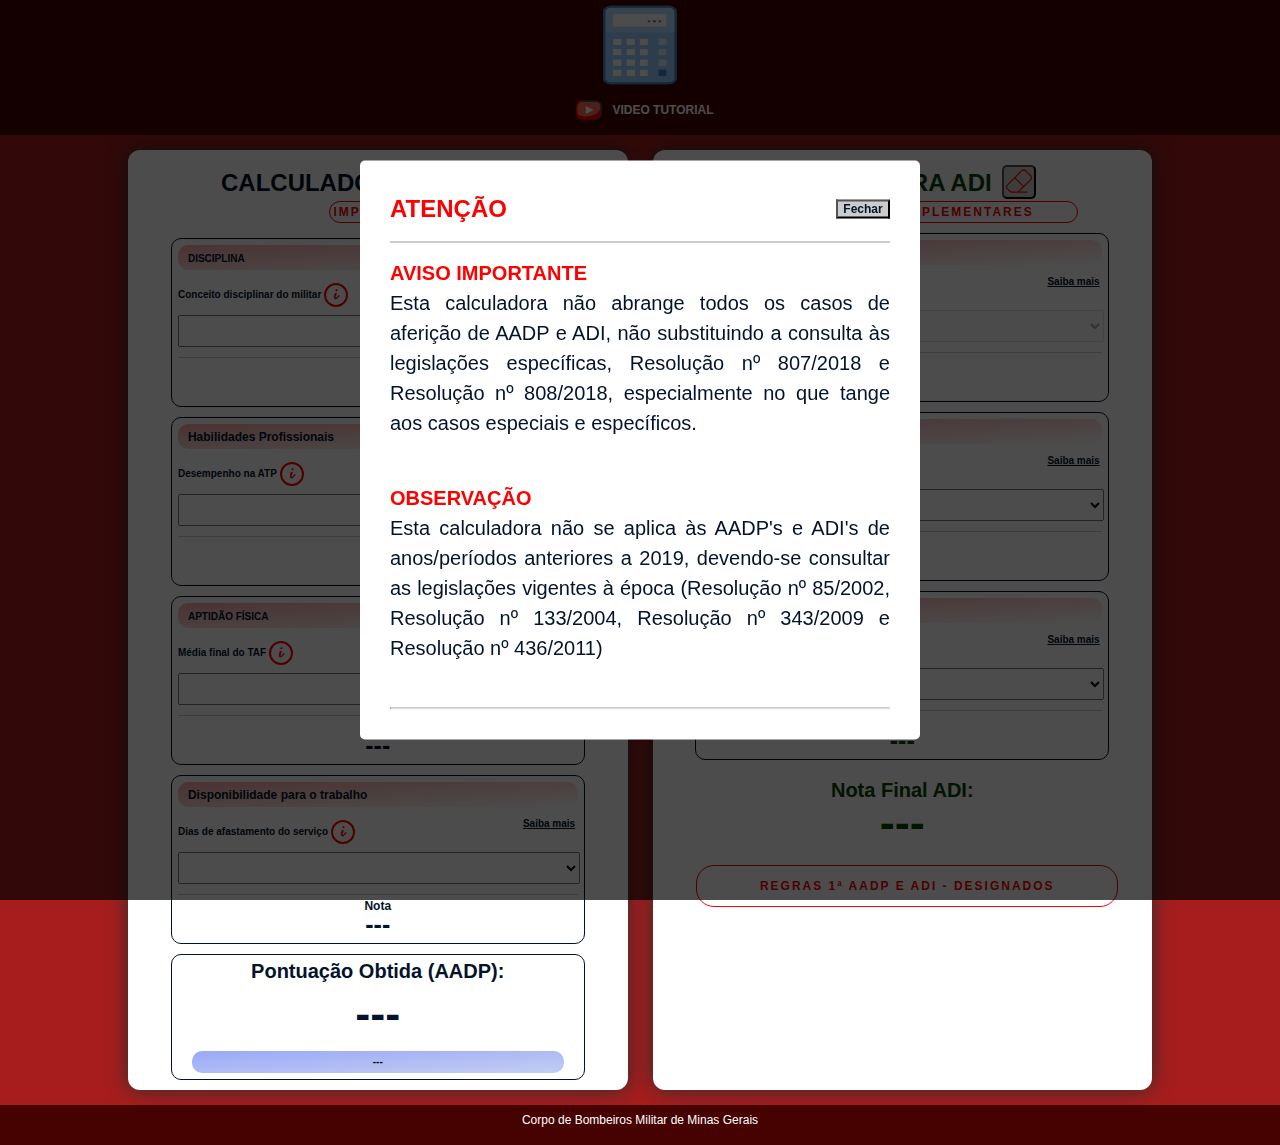
<file: index.html>
<!DOCTYPE html>
<html lang="pt-br">

<head>
    <meta charset="UTF-8">
    <meta http-equiv="X-UA-Compatible" content="IE=edge">
    <meta name="viewport" content="width=device-width, initial-scale=1.0">
    <title>Calculadora AADP ADI</title>
    <!-- CONFIG DE FAVICON -->
    <link rel="apple-touch-icon" sizes="180x180" href="assets/favicon/apple-touch-icon.png">
    <link rel="icon" type="image/png" sizes="32x32" href="assets/favicon/favicon-32x32.png">
    <link rel="icon" type="image/png" sizes="16x16" href="assets/favicon/favicon-16x16.png">
    <link rel="manifest" href="assets/favicon/site.webmanifest">
    <link rel="mask-icon" href="assets/favicon/safari-pinned-tab.svg" color="#5bbad5">
    <meta name="msapplication-TileColor" content="#da532c">
    <meta name="theme-color" content="#ffffff">
    <!-- ESTILOS PERSONALIZADOS-->
    <link rel="preconnect" href="https://fonts.googleapis.com">
    <link rel="preconnect" href="https://fonts.gstatic.com" crossorigin>
    <link href="https://fonts.googleapis.com/css2?family=Satisfy&display=swap" rel="stylesheet">
    <!-- MEUS LINKS -->
    <link rel="stylesheet" href="assets/css/style.css">
    <script type="text/javascript" src="assets/js/script.js" defer></script>
</head>

<body>
    <!-- INICIO DO MODAL -->
    <div id="fade" class="hide"></div>
    <div id="modal" class="hide">
        <div class="modal-header">
            <h2 id="modal-title">Este é o Teste</h2>
            <button id="close-modal">Fechar</button>
        </div>
        <div class="modal-body">
            <h3 id="modal-legis">Legis</h3>
            <div class="modal-content">
                <p style="text-align: justify;">Lorem ipsum dolor sit amet consectetur adipisicing elit. Repellendus,
                    ipsa iusto
                    eveniet veniam eos id magni neque dolor ea optio enim debitis culpa distinctio
                    perferendis quis pariatur error dolorem. Cum.</p>
                <p>Lorem ipsum dolor, sit amet consectetur adipisicing elit. Tempore eum hic obcaecati
                    excepturi veniam culpa commodi maiores exercitationem, blanditiis labore at nam
                    assumenda vitae optio repellendus aperiam illum doloremque architecto?</p>
            </div>
            <br>
            <hr>
            <div id="calContent" class="calc-content hidden-content">
                <div class="linha-sub-calc">
                    <div class="entrada">
                        <div class="title-cas-calc">
                            <label for="disciplina" style="text-align:center;">Veja na Prática <svg
                                    xmlns="http://www.w3.org/2000/svg" height="1em"
                                    viewBox="0 0 384 512"><!--! Font Awesome Free 6.4.0 by @fontawesome - https://fontawesome.com License - https://fontawesome.com/license (Commercial License) Copyright 2023 Fonticons, Inc. -->
                                    <path
                                        d="M64 0C28.7 0 0 28.7 0 64V448c0 35.3 28.7 64 64 64H320c35.3 0 64-28.7 64-64V64c0-35.3-28.7-64-64-64H64zM96 64H288c17.7 0 32 14.3 32 32v32c0 17.7-14.3 32-32 32H96c-17.7 0-32-14.3-32-32V96c0-17.7 14.3-32 32-32zm32 160a32 32 0 1 1 -64 0 32 32 0 1 1 64 0zM96 352a32 32 0 1 1 0-64 32 32 0 1 1 0 64zM64 416c0-17.7 14.3-32 32-32h96c17.7 0 32 14.3 32 32s-14.3 32-32 32H96c-17.7 0-32-14.3-32-32zM192 256a32 32 0 1 1 0-64 32 32 0 1 1 0 64zm32 64a32 32 0 1 1 -64 0 32 32 0 1 1 64 0zm64-64a32 32 0 1 1 0-64 32 32 0 1 1 0 64zm32 64a32 32 0 1 1 -64 0 32 32 0 1 1 64 0zM288 448a32 32 0 1 1 0-64 32 32 0 1 1 0 64z" />
                                </svg></label>
                        </div>

                        <!-- INICIO DO GRID -->
                        <div class="dual-box" onChange="labelAdiDate()">
                            <div class="col">
                                <label for="inclusao-data">Data de Inclusão</label>
                                <div class="title-ajust">
                                    <input type="radio" id="1data" name="data" value="1mt">
                                    <label for="1data" class="minus">1º de janeiro a 30 de junho</label>
                                </div>
                                <div>
                                    <input type="radio" id="2data" name="data" value="2mt">
                                    <label for="2data" class="minus">1º de julho a 31 de dezembro</label>
                                </div>
                                <div id="div-nenhum">
                                    <input type="radio" id="nenhum" name="data" value="huey" checked>
                                    <label for="nenhum" class="minus">Nenhuma opção</label>
                                </div>
                            </div>

                            <div class="col">
                                <label for="ano-adi" style="margin-bottom: .8rem;">Ano da ADI</label>
                                <select name="ano-adi" id="ano-adi" class="title-ajust">
                                    <option value="2019">2019</option>
                                    <option value="2020">2020</option>
                                    <option value="2021">2021</option>
                                    <option value="2022">2022</option>
                                    <option value="2023" selected>2023</option>
                                    <option value="2024">2024</option>
                                    <option value="2025">2025</option>
                                    <option value="2026">2026</option>
                                    <option value="2027">2027</option>
                                    <option value="2028">2028</option>
                                    <option value="2029">2029</option>
                                </select>
                            </div>
                        </div>
                        <!--FIM DO GRID-->

                    </div>
                    <div class="saida" style="text-align:center;">
                        <label class="lg-label" for="nota">---</label>
                    </div>
                </div>
            </div>
        </div>

    </div>

    <!-- FIM DO MODAL -->
    <div id="wrapper">
        <div class="over-menu">
            <div class="menu org-menu">
                <div class="logo">
                    <img src="assets/img/fundo_teste1.png" alt="" width="80rem" height="80rem"></span>
                </div>
                <div class="button-menu">
                    <button type="button" id="modal-tutorial" class="button-saiba flex-content">
                        <?xml version="1.0" ?><svg id="Layer_1" style="enable-background:new 0 0 64 64;" height="26px"
                            width="26px" version="1.1" viewBox="0 0 64 64" xml:space="preserve"
                            xmlns="http://www.w3.org/2000/svg" xmlns:xlink="http://www.w3.org/1999/xlink">
                            <style type="text/css">
                                .st0 {
                                    fill: #FF6C58;
                                }

                                .st1 {
                                    fill: #FFFFFF;
                                }

                                .st2 {
                                    fill: #FF0000;
                                }

                                .st3 {
                                    fill-rule: evenodd;
                                    clip-rule: evenodd;
                                    fill: #314A52;
                                }
                            </style>
                            <g id="Youtube">
                                <path class="st0"
                                    d="M2,32c0-9.3,0-13.9,2.8-17.2c0.4-0.4,0.8-0.9,1.3-1.3c3.2-2.9,7.6-3,16.4-3.3c3-0.1,6.2-0.2,9.6-0.2   s6.5,0.1,9.6,0.2c8.8,0.3,13.2,0.4,16.4,3.3c0.4,0.4,0.9,0.9,1.3,1.3C62,18.1,62,22.8,62,32c0,9.3,0,13.9-2.8,17.2   c-0.4,0.4-0.8,0.9-1.3,1.3c-3.2,2.9-7.6,3-16.4,3.3c-3,0.1-6.2,0.2-9.6,0.2s-6.5-0.1-9.6-0.2C13.7,53.5,9.3,53.4,6,50.5   c-0.4-0.4-0.9-0.9-1.3-1.3C2,45.9,2,41.3,2,32z" />
                                <polygon class="st1" points="24,42 24,22 43,32  " />
                                <path class="st2"
                                    d="M17.9,8.3C12,8.6,7.9,9.1,4.7,12c-0.5,0.5-1,1-1.5,1.5c-1.7,2.1-2.5,4.5-2.9,7.4C0,23.8,0,27.4,0,31.9v0.3   c0,4.5,0,8.1,0.4,10.9c0.4,2.9,1.2,5.3,2.9,7.4c0.4,0.5,1,1.1,1.5,1.5c2,1.8,4.3,2.6,7.1,3.1c2.7,0.5,6.1,0.6,10.4,0.7l0.1,0   c3,0.1,6.3,0.2,9.6,0.2s6.6-0.1,9.6-0.2l0.1,0c3.4-0.1,6.2-0.2,8.5-0.5L61,48V24h-1.1c0,0.2,0,0.3,0,0.5   c0,12.9-15.8,23.3-35.4,23.5c-0.2,0-0.3,0-0.5,0h0l-0.1,0c-10.5,0-19.1-3.3-19.8-7.5C4,38.2,4,35.5,4,32c0-4.7,0-8,0.3-10.6   c0.3-2.5,0.9-4.1,2-5.4C6.6,15.7,7,15.3,7.4,15c2-1.8,4.7-2.4,10.7-2.6L17.9,8.3z" />
                                <path class="st3"
                                    d="M32,12c-3.3,0-6.5,0.1-9.5,0.2c-2.4,0.1-4.5,0.1-6.2,0.3l-0.3-4c1.8-0.1,3.9-0.2,6.3-0.3l0,0   C25.4,8.1,28.7,8,32,8s6.6,0.1,9.6,0.2l0.1,0c4.3,0.1,7.7,0.3,10.4,0.7c2.8,0.5,5.1,1.3,7.1,3.1c0.5,0.5,1,1,1.5,1.5   c1.7,2.1,2.5,4.5,2.9,7.4C64,23.8,64,27.4,64,31.9v0.3c0,4.5,0,8.1-0.4,10.9c-0.4,2.9-1.2,5.3-2.9,7.4c-0.4,0.5-1,1.1-1.5,1.5   c-2.8,2.5-6.3,3.2-11,3.5l-0.3-4c4.6-0.3,6.9-1,8.6-2.5c0.4-0.3,0.8-0.7,1.1-1.1c1.1-1.3,1.7-2.8,2-5.4C60,40,60,36.7,60,32   s0-8-0.3-10.6c-0.3-2.5-0.9-4.1-2-5.4c-0.3-0.4-0.7-0.8-1.1-1.1c-1.2-1.1-2.8-1.8-5.1-2.1c-2.4-0.4-5.6-0.5-10-0.7   C38.5,12.1,35.3,12,32,12z" />
                            </g>
                        </svg>
                        <label>VIDEO TUTORIAL</label>
                    </button>
                </div>
            </div>
        </div>
        <div class="subcont">
            <div class="container">
                <div class="colorf" onchange="monitors()">
                    <div class="main-cab">
                        <h2>Calculadora AADP</h2>
                        <button class="limpador" onclick="limparAadp()"><svg fill="#ff0000" height="26px" width="26px"
                                version="1.1" id="Layer_1" xmlns="http://www.w3.org/2000/svg"
                                xmlns:xlink="http://www.w3.org/1999/xlink" viewBox="0 0 480.001 480.001"
                                xml:space="preserve" stroke="#ff0000">
                                <g id="SVGRepo_bgCarrier" stroke-width="0"></g>
                                <g id="SVGRepo_iconCarrier">
                                    <g>
                                        <g>
                                            <path
                                                d="M333.142,350.846c0.115-0.115,0.215-0.239,0.323-0.357l129.681-129.706c10.878-10.878,16.864-25.368,16.855-40.8 c-0.01-15.409-5.999-29.865-16.854-40.694l-97.844-97.874c-10.853-10.845-25.326-16.817-40.75-16.817 c-15.426,0-29.895,5.974-40.741,16.82L16.855,308.329C5.974,319.21-0.012,333.713,0,349.168 c0.013,15.425,6.002,29.884,16.854,40.7l62.592,62.606c0.061,0.061,0.127,0.112,0.188,0.171c0.174,0.165,0.349,0.331,0.534,0.483 c0.082,0.067,0.171,0.126,0.255,0.19c0.175,0.135,0.349,0.271,0.532,0.395c0.07,0.047,0.145,0.085,0.215,0.13 c0.205,0.131,0.412,0.26,0.627,0.376c0.051,0.026,0.103,0.048,0.154,0.074c0.239,0.123,0.482,0.241,0.732,0.346 c0.033,0.014,0.067,0.024,0.101,0.037c0.269,0.108,0.54,0.208,0.819,0.293c0.034,0.011,0.07,0.017,0.104,0.027 c0.276,0.081,0.556,0.154,0.841,0.211c0.082,0.017,0.165,0.023,0.247,0.038c0.239,0.041,0.479,0.084,0.724,0.107 c0.33,0.033,0.663,0.051,0.998,0.051h137.91h159.308c5.522,0,10-4.478,10-10c0-5.522-4.478-10-10-10H248.566l84.22-84.236 C332.904,351.06,333.027,350.96,333.142,350.846z M220.285,435.404H90.66l-59.675-59.689 c-7.076-7.054-10.977-16.487-10.985-26.563c-0.008-10.106,3.897-19.582,10.996-26.681l129.825-129.803l151.091,151.091 L220.285,435.404z M174.965,178.527L297.953,55.56c7.069-7.069,16.516-10.963,26.6-10.963c10.085,0,19.536,3.895,26.609,10.962 l97.85,97.88c7.08,7.063,10.982,16.493,10.989,26.557c0.006,10.085-3.899,19.547-10.998,26.645l-122.95,122.974L174.965,178.527z">
                                            </path>
                                        </g>
                                    </g>
                                </g>
                            </svg></button>
                    </div>
                    <div class="impor">
                        <button id="importante" class="button-saiba button-topic">Importante</button>
                    </div>
                    <!-- Iniciando as linhas -->
                    <div class="linha">
                        <div class="entrada">
                            <div class="title-cas">
                                <label for="disciplina" class="form-lab"><strong>DISCIPLINA</strong></label>
                            </div>
                            <div class="linha-sub">
                                <span class="center-content">
                                    <strong>Conceito
                                        disciplinar do militar</strong>
                                    <div class="info-icon tooltip-target"
                                        data-tooltip-title="Conceito disciplinar do militar"
                                        data-tooltip="Aqui será preenchido o Conceito que o militar possuía na data de 30 de junho. Para maiores informações clique ao lado em <b>'Saiba mais'</b>">
                                        i</div>
                                </span>
                                <button id="modal-disc" class="button-saiba">
                                    Saiba mais
                                </button>
                            </div>

                            <select name="disciplina" id="disciplina" onchange="myFunction('disciplina', 'disc-nota')">
                                <option value="---" data-default selected></option>
                                <option value="10">Conceito "A"</option>
                                <option value="9">Conceito "B" - Superior a 35 pontos positivos</option>
                                <option value="8">Conceito "B" - 25 pontos a 35 pontos positivos
                                </option>
                                <option value="7">Conceito "B" - Até 24 pontos positivos</option>
                                <option value="6">Conceito "B" - Zero pontos</option>
                                <option value="5">Conceito "B" - Negativa superior a 25 pontos</option>
                                <option value="4">Conceito "B" - Negativa menor ou igual a 25 ponto</option>
                                <option value="1">Conceito "C"</option>
                            </select>
                        </div>
                        <div class="saida" style="text-align: center;">
                            <label for="nota">Nota</label>
                            <h2 class="nota" id="disc-nota">---</h2>
                        </div>
                    </div>
                    <!-- Iniciando as linhas -->
                    <div class="linha">
                        <div class="entrada">
                            <div class="title-cas">
                                <label>Habilidades Profissionais</label>
                            </div>
                            <div class="linha-sub">
                                <span class="center-content">
                                    <strong>Desempenho
                                        na ATP</strong>
                                    <div class="info-icon tooltip-target" data-tooltip-title="Desempenho na ATP"
                                        data-tooltip="Aqui será
                                    preenchido a ATP feita no ano
                                    anterior. Para maiores informações clique ao lado em <b>'Saiba mais'</b>">i</div>
                                </span>
                                <button id="modal-hab" class="button-saiba">Saiba mais</button>
                            </div>
                            <select name="hab-prof" id="habilidades" onchange="myFunction('habilidades', 'hab-nota')">
                                <option value="---" data-default selected></option>
                                <option value=" 15">APTO na ATP</option>
                                <option value="3">INAPTO na ATP</option>
                            </select>
                        </div>
                        <div class="saida" style="text-align: center;">
                            <label for="nota">Nota</label>
                            <h2 class="nota" id="hab-nota">---</h2>
                        </div>
                    </div>

                    <!-- Iniciando as linhas -->
                    <div class="linha">
                        <div class="entrada">
                            <div class="title-cas">
                                <label for="disciplina" class="form-lab">APTIDÃO FÍSICA</label>
                            </div>
                            <div class="linha-sub">
                                <span class="center-content">
                                    <strong>Média
                                        final do TAF</strong>
                                    <div class="info-icon tooltip-target" data-tooltip-title="Média final do TAF"
                                        data-tooltip="Aqui será
                                preenchido a nota do TAF
                                feito no ano anterior. Para maiores informações clique ao lado em <b>'Saiba mais'</b>">
                                        i</div>

                                </span>
                                <button id="modal-apt" class="button-saiba">Saiba mais</button>
                            </div>
                            <select name="disciplina" id="aptidao" onchange="myFunction('aptidao', 'aptidao-nota')">
                                <option value="---" data-default selected></option>
                                <option value="15">Média final de 9 a 10 pontos</option>
                                <option value="14">Média final de 8 a 8,99 pontos</option>
                                <option value="13">Média final de 7 a 7,99 pontos</option>
                                <option value="12">Média final de 6 a 6,99 pontos</option>
                                <option value="3">Média final inferior a 6 pontos</option>
                            </select>
                        </div>
                        <div class="saida" style="text-align: center;">
                            <label for="nota">Nota</label>
                            <h2 class="nota" id="aptidao-nota">---</h2>
                        </div>
                    </div>

                    <!-- Iniciando as linhas -->
                    <div class="linha">
                        <div class="entrada">
                            <div class="title-cas">
                                <label>Disponibilidade
                                    para o
                                    trabalho</label>
                            </div>
                            <div class="linha-sub">
                                <span class="center-content">
                                    <strong>Dias de
                                        afastamento do serviço</strong>
                                    <div class="info-icon tooltip-target"
                                        data-tooltip-title="Dias de afastamento do serviço" data-tooltip="Aqui serão
                                preenchidos os afastamentos
                                que o militar teve entre 01 de julho do ano anterior e 30 de junho do ano da
                                AADP. Para maiores informações clique ao lado em <b>'Saiba mais'</b>">i</div>
                                </span>
                                <button id="modal-disp" class="button-saiba">Saiba
                                    mais</button>
                            </div>
                            <select name="afastamento" id="disponibilidade"
                                onchange="myFunction('disponibilidade', 'disponibilidade-nota')">
                                <option value="---" data-default selected></option>
                                <option value="10">Afastamento inexistente</option>
                                <option value="10">Afastamento de 1 até 30 dias (Tratamento de própria saude ou de
                                    pessoa da
                                    família)</option>
                                <option value="9">Afastamento de 1 até 30 dias</option>
                                <option value="8">Afastamento de 31 até 45 dias</option>
                                <option value="7">Afastamento de 46 até 60 dias</option>
                                <option value="5">Afastamento de 61 até 90 dias</option>
                                <option value="3">Afastamento acima de 90 dias</option>
                            </select>
                        </div>
                        <div class="saida" style="text-align: center;">
                            <label for="nota">Nota</label>
                            <h2 class="nota" id="disponibilidade-nota">---</h2>
                        </div>
                    </div>

                    <div class="linha-f">
                        <div class="soma-aadp">
                            <h5 style="text-align: center;font-size: 2rem;text-align: justify;">Pontuação Obtida (AADP):
                            </h5>
                            <h5 class="resultado-soma-aadp" id="pontuacao-aadp">---</h5>
                            <div class="title-cas-adi">
                                <label for="afastamento" id="nivel-aadp" class="form-lab"
                                    style="text-align: center;">---</label>
                            </div>
                        </div>
                    </div>

                </div>
                <div class="colorf segdiv">
                    <div class="main-cab">
                        <h2>Calculadora ADI</h2>
                        <button style="color:rgb(6, 63, 6);" class="limpador" onclick="limparAdi()"><svg fill="#ff0000"
                                height="26px" width="26px" version="1.1" id="Layer_1" xmlns="http://www.w3.org/2000/svg"
                                xmlns:xlink="http://www.w3.org/1999/xlink" viewBox="0 0 480.001 480.001"
                                xml:space="preserve" stroke="#ff0000">
                                <g id="SVGRepo_bgCarrier" stroke-width="0"></g>
                                <g id="SVGRepo_iconCarrier">
                                    <g>
                                        <g>
                                            <path
                                                d="M333.142,350.846c0.115-0.115,0.215-0.239,0.323-0.357l129.681-129.706c10.878-10.878,16.864-25.368,16.855-40.8 c-0.01-15.409-5.999-29.865-16.854-40.694l-97.844-97.874c-10.853-10.845-25.326-16.817-40.75-16.817 c-15.426,0-29.895,5.974-40.741,16.82L16.855,308.329C5.974,319.21-0.012,333.713,0,349.168 c0.013,15.425,6.002,29.884,16.854,40.7l62.592,62.606c0.061,0.061,0.127,0.112,0.188,0.171c0.174,0.165,0.349,0.331,0.534,0.483 c0.082,0.067,0.171,0.126,0.255,0.19c0.175,0.135,0.349,0.271,0.532,0.395c0.07,0.047,0.145,0.085,0.215,0.13 c0.205,0.131,0.412,0.26,0.627,0.376c0.051,0.026,0.103,0.048,0.154,0.074c0.239,0.123,0.482,0.241,0.732,0.346 c0.033,0.014,0.067,0.024,0.101,0.037c0.269,0.108,0.54,0.208,0.819,0.293c0.034,0.011,0.07,0.017,0.104,0.027 c0.276,0.081,0.556,0.154,0.841,0.211c0.082,0.017,0.165,0.023,0.247,0.038c0.239,0.041,0.479,0.084,0.724,0.107 c0.33,0.033,0.663,0.051,0.998,0.051h137.91h159.308c5.522,0,10-4.478,10-10c0-5.522-4.478-10-10-10H248.566l84.22-84.236 C332.904,351.06,333.027,350.96,333.142,350.846z M220.285,435.404H90.66l-59.675-59.689 c-7.076-7.054-10.977-16.487-10.985-26.563c-0.008-10.106,3.897-19.582,10.996-26.681l129.825-129.803l151.091,151.091 L220.285,435.404z M174.965,178.527L297.953,55.56c7.069-7.069,16.516-10.963,26.6-10.963c10.085,0,19.536,3.895,26.609,10.962 l97.85,97.88c7.08,7.063,10.982,16.493,10.989,26.557c0.006,10.085-3.899,19.547-10.998,26.645l-122.95,122.974L174.965,178.527z">
                                            </path>
                                        </g>
                                    </g>
                                </g>
                            </svg></button>

                    </div>
                    <div class="impor">
                        <button id="infocomp" class="button-saiba button-topic"
                            onclick="mostraHiddenContent()">Informações
                            Complementares</button>
                    </div>
                    <!-- Iniciando as linhas -->
                    <div class="linha">
                        <div class="entrada">
                            <div class="title-cas">
                                <label for="disciplina">AADP</label>
                            </div>
                            <div class="linha-sub">
                                <span class="center-content">
                                    <strong>Resultado de Calculos de 4 variáveis</strong>
                                    <div class="info-icon tooltip-target"
                                        data-tooltip-title="Dias de afastamento do serviço" data-tooltip="Este campo será
                                preenchido
                                automaticamente com a AADP referente conforme a data de inclusão do militar.
                                Para maiores informações clique ao lado em <b>'Saiba
                                    mais'</b>. Para simulação e exemplo clique no botão <span
                                    style='color:red;font-weight:bold;'>'INFORMAÇÕES COMPLEMENTARES'</span> logo
                                acima.">i</div>
                                </span>
                                <button id="modal-aadp" class="button-saiba">Saiba
                                    mais</button>
                            </div>
                            <select name="afastamento" disabled>
                                <option value="---" data-default selected>Preenchido automaticamente</option>
                            </select>

                        </div>
                        <div class="saida" style="text-align: center;">
                            <label for="nota">Nota</label>
                            <h2 class="nota" id="nota-adp">---</h2>
                        </div>
                    </div>
                    <!-- Iniciando as linhas -->
                    <div class="linha">
                        <div class="entrada">
                            <div class="title-cas">
                                <label for="disciplina">Conceito</label>
                            </div>
                            <div class="linha-sub">
                                <span class="center-content">
                                    <strong>Conceito individual previsto no
                                        CEDM</strong>
                                    <div class="info-icon tooltip-target"
                                        data-tooltip-title="Conceito individual previsto no CEDM" data-tooltip="Aqui será
                                preenchido o Conceito que o
                                militar possuía no último dia de seu período avaliatório. Para maiores
                                informações clique ao lado em <b>'Saiba mais'</b>">i</div>

                                </span>
                                <button id="modal-conc" class="button-saiba">Saiba
                                    mais</button>
                            </div>
                            <select name="conceito" id="conceito" onchange="myFunction('conceito', 'conceito-nota')">
                                <option value="---" data-default selected></option>
                                <option value="30">Conceito acima de B24</option>
                                <option value="25">Conceito B0 até B24</option>
                                <option value="20">Conceito B-24 até B-1</option>
                                <option value="15">Conceito B-50 até B-25</option>
                                <option value="0">Conceito C</option>
                            </select>
                        </div>
                        <div class="saida" style="text-align: center;">
                            <label for="nota">Nota</label>
                            <h2 class="nota" id="conceito-nota">---</h2>
                        </div>
                    </div>

                    <!-- Iniciando as linhas -->
                    <div class="linha">
                        <div class="entrada">
                            <div class="title-cas">
                                <label>TPB</label>
                            </div>
                            <div class="linha-sub">
                                <span class="center-content">
                                    <strong>Provas com aptidão no
                                        TPB
                                    </strong>
                                    <div class="info-icon tooltip-target" data-tooltip-title="Provas com aptidão no TPB"
                                        data-tooltip="Aqui serão
                                preenchidos as provas
                                realizadas da seguinte forma: - ATP e TAF realizados no ano em que se inicia seu
                                período
                                avaliatório, ou na sua falta no ano anterior; - Tiro prático válido, ou seja, o
                                qual
                                tenha sido realizado nos 2 anos últimos anos (ou 2 anos anteriores ao ano da
                                ADI.
                                Para maiores
                                informações clique ao lado em <b>'Saiba mais'</b>">i</div>

                                </span>
                                <button id="modal-tpb" class="button-saiba">Saiba mais</button>
                            </div>
                            <select name="tpb" id="tpb" onchange="myFunction('tpb', 'tpb-nota')">
                                <option value="---" data-default selected></option>
                                <option value="20">Aptidão nas três provas</option>
                                <option value="15">Aptidão em duas das três provas</option>
                                <option value="10">Aptidão em uma das três provas</option>
                                <option value="0">Inaptidão em todas as provas</option>
                            </select>
                        </div>
                        <div class="saida" style="text-align: center;">
                            <label for="nota">Nota</label>
                            <h2 class="nota" id="tpb-nota">---</h2>
                        </div>
                    </div>

                    <div class="saida-n segdiv">
                        <h4 class="title-nota">Nota Final ADI: </h4>
                        <h1 class="nota" id="final-adi">---</h1>
                    </div>
                    <div class="all-box">
                        <button id="prim-adi" class="button-saiba">REGRAS 1ª AADP E ADI - DESIGNADOS</button>
                    </div>
                </div>
            </div>
        </div>
        <div class="footer" id="espaco">
            <div class="author aut-prim">Corpo de Bombeiros Militar de Minas Gerais</div>
        </div>
    </div>
    <div id="tooltip" class="tooltip-hidden">
        <div id="tooltip-title"></div>
        <div id="tooltip-content"></div>
    </div>
</body>

</html>
</file>
<file: assets/css/style.css>
/*A propriedade :root permite criar variáveis no css*/
:root {
    --primary-color: #03132C;
    --secondary-color: crimson;
    --backgroundn-color: rgb(167, 29, 29);
    --main-color:rgb(70, 1, 1);
    --green-color:rgb(7, 71, 7);
    --light-gray-color: #cccccc;
    --medium-gray-color: #999;
    --dark-gray-color: #444;
    --white-color: #fff;
    --gap: 3rem;
}

* {
    padding: 0;
    margin: 0;
    box-sizing: content-box;

}

html {
    font-size: 62.5%;
    scroll-behavior: smooth;
    width: 100%;
    height: 100%;
    min-height: 100%;


  }
  
body {
font-family: 'Open Sans', sans-serif;
font-size: 2rem;
color: var(--primary-color);
line-height: 1.5;
min-width: 100%;
height: 100%;
min-height: 100%;
background-color: var(--backgroundn-color);
/* background-image:  url('/assets/img/bombeiro.png');
background-repeat: no-repeat;
background-size:cover;
position: relative; */

}
.over-menu {
    width: 100%;
    background: var(--main-color);
}

h2 {
    text-transform: uppercase;
    text-align: center;
    font-size: 1.2em;
}
h3 {
    text-transform: uppercase;
    text-align: center;
    font-size: 1em;
}

select {
    cursor: pointer;
    height: 3rem;
    font-weight: bold;
    font-size: 1.5rem;
    width: 100%;
}

input{
    padding: .5rem;
}
.segdiv {
    color: var(--green-color);
}
.menu{
    background: var(--main-color);
    display: grid;
    margin: 0 auto;
    min-width: 100%;
    grid-template-columns: 1fr;
    margin-bottom: 1.5rem;

}
.logo{
    display: flex;
    align-items: center;
    justify-content: center;
    margin-bottom: .5rem;
    margin-top: .5rem;
}

.menu.org-menu{
    display: flex;
    flex-direction: column;
    justify-content: center;
}

.button-menu {
    display: flex;
    justify-content: center;
    align-items: center;
    margin: 0 auto;
    width: 100%;

}
.button-menu button {
    background: none;
    border: none;
    padding: 0;
    color: white;
    text-decoration: none;
    cursor: pointer;
    font-family: inherit;
    font-size: 1.3rem;
}

.button-menu button:hover {
    color: rgb(235, 94, 76);
}

.button-menu button:focus {
    outline: none;
}

.titulo {
    font-family: 'Montserrat', sans-serif;
    font-size: 1rem;
    /*text-transform: uppercase;*/
    color: var(--white-color);
    line-height: 1.5;
    font-weight: bold;
    word-spacing: 1rem;
    margin-right: 16rem;
    margin-top: auto;
    margin-bottom: auto;
}

.titulo > p {
    margin: 0 auto;
    padding-left: 5rem;
    text-align: justify;
    font-size: 1.2rem;
}

@media (max-width: 1080px) {


    .author {
        padding: 1rem;
    }

    .menu{
        background: var(--main-color);
        display: grid;
        margin: 0 auto;
        grid-template-columns: 1fr;
        margin-bottom: 2rem;
        width: 100%;
    
    }
    p {
        padding-left: 0!important;
        margin: 0 auto;
        text-align: center;
    }
    .titulo {
        font-family: 'Montserrat', sans-serif;
        font-size: 1rem;
        /*text-transform: uppercase;*/
        color: var(--white-color);
        line-height: 1.5;
        font-weight: bold;
        word-spacing: 1rem;
        padding-left: 0;
        margin:0 auto;
        width: 80%;
        margin-bottom: 1rem;
    }
    .titulo > P{
        font-size: 1rem;
    }
    .logo {
        display: flex!important;
        justify-content: center;
        margin-bottom: 1rem;
        margin-top: 1rem;

    }
    .linha {

        grid-template-columns: 1fr;

    }

    .container {
        background: var(--backgroundn-color);
        margin:0 auto;
        width: 80%;
        display: grid;
        grid-template-columns: 1fr!important;
        min-width: 90%;

    }
   
    .colorf {
        background: var(--white-color);
        min-height: 30rem;
        box-shadow: 0 0 1em rgb(46, 46, 45);
        justify-content: center;
        min-width: 100%;
        margin: 0 auto;
    
    }
    .container .mai {
        background: var(--white-color);    
        grid-column: span 1;
        box-shadow: 0 0 1em rgb(46, 46, 45);
    
    }
    #espaco {
        display: flex;
        justify-content: space-around;
        background: var(--backgroundn-color);
        color: #FFF;
        width: 100%!important;
        height: 5rem;
        text-align: center;
        line-height: 5rem;
    }
    .footer {
        grid-column: span 1;
        min-width: 100%;
        align-items: center;
        justify-content: center;
    }
    body > div.container > div.colorf.segdiv > div.saida-n.segdiv::before{
        content: "";
        height: 0!important;
    }
    select {
        font-size: 1.1rem;
    }

    html {
        width: initial;
        height: initial;
    }
    #wrapper > div.subcont > div > div.colorf.segdiv{
        margin-bottom: 9rem;
    }
    #espaco{
        margin-bottom: -5rem;
    }

@media (max-width: 900px) {
    #wrapper > div.subcont > div > div:nth-child(1) > div.linha-f > div.soma-aadp{
        padding-bottom: 1rem;
    }
    .dual-box {
        display: grid;
        grid-template-columns: 1fr;
    }
}

}
@media (max-width: 600px) {

    .container {
        background: var(--backgroundn-color);
        margin:0 auto;
        width: 80%;
        display: block;
        margin-bottom: 1.5rem;


    }
    body > div.container > div.colorf.segdiv > div.saida-n.segdiv::before{
        content: "";
        height: 0;
    }
    select {
        font-size: 1.1rem;
    }

    button#prim-adi, button#infocomp {
        width: 90%!important;;
        padding: 0;
    }


}
@media (max-width: 380px) {

.main-cab h2 {
    font-size: 1.8rem;
}
select {
    margin-top: .5rem;
}
.saida-n h4{
    font-size: 1.6rem;
}
h1#final-adp,
h1#final-adi{
    font-size: 4.5rem;
}
h2#final-adp{
    color:red;
}
select {
    font-size: 1.1rem;
}

}
.hidden {
    min-width: 1rem;
}
.container {
    background: rgba(206, 168, 168, 0);
    margin:0 auto;
    width: 80%;
    display: grid;
    max-width: 1600px;
    grid-template-columns: repeat(2, 1fr);
    gap: 2.5rem;
    margin-bottom: 1.5rem;
    margin-top: 1.5rem;

}


.colorf {
    background: var(--white-color);
    min-height: 3rem;
    box-shadow: 0 0 1em rgb(46, 46, 45);
    justify-content: center;
    border-radius: 1.2rem;
    padding-top: 1.5rem;
    width: 100%;
}
.limpador{
    margin-right: 1rem;
    font-size: 1.2rem;
    width: 3rem;
    border-radius: 5px;
    cursor:pointer;
}
.limpador:hover{
    background: var(--medium-gray-color);
}
.container .mai {
    background: var(--white-color);    
    grid-column: span 2;
    box-shadow: 0 0 1em rgb(46, 46, 45);
    border-radius: 1.2rem;

}
label {
    font-weight: bold;
    font-size: 1.2rem;
    margin: 0

}
span {
    font-size: 1rem;
    margin: 0
}
.linha {
    display: flex;
    flex-direction: column;
    border: 1px solid var(--primary-color);
    margin: 1rem auto;
    padding: 0.6rem;
    line-height: 1;
    border-radius: 10px;
    width: 80%;
}
.linha-f {
    border: 1px solid var(--primary-color);
    margin: 1rem auto;
    padding: 0.6rem;
    line-height: 1;
    border-radius: 10px;
    width: 80%;
}

.saida {
    display: flex;
    flex-direction: column;
    justify-content: center;
    margin-top: 1rem;
    padding-top: .5rem;
    border-top: 1px solid #ccc;
}
.saida-n {
    display: flex;
    flex-direction: column;
    justify-content: center;
    align-items: center;
    padding: 1rem;
    line-height: 1;
}
.form-lab {
    text-transform: uppercase;
    font-size: 1rem;

}


.nota {
    font-size: 2.5rem;
}

.saida-n .nota {
    font-size: 4.5rem;
}

.base-calcular{
    display: block;
    position: relative;
    margin:2.5rem;
}
button {
    width: 20.6rem;
    height: 3rem;
    background: var(--light-gray-color);
    color: var(--primary-color);
    font-weight: bold;
    font-size: 1.6rem;
}
#espaco {
    display: flex;
    flex-wrap: wrap;
    flex-grow: 1;
    justify-content: center;
    background: var(--main-color);
    color: #FFF;
    width: 100%;
    text-align: center;
    line-height: 1rem;
    font-size: 1.2rem;
    padding-top: 1rem;
    padding-bottom: 2rem;
}

.button-saiba {
    font-size: 1rem;
    text-decoration: underline;
    height: 1rem;
    width: 5.5rem;
    margin-left: 1rem;
    margin-bottom: .5rem;
    padding: .1rem;
    cursor: pointer;
    border: none;
    color: var(--primary-color);
    background: var(--white-color);
    white-space: nowrap;

}

#fade,
#modal {
    transition: .5s;
    opacity: 1;
    pointer-events: all;
}


#fade {
    position: fixed;
    top: 0;
    left: 0;
    width: 100%;
    height: 100%;
    background-color: rgba(0, 0, 0, .7);
    z-index: 5;
}

#modal {
    position: fixed;
    left: 50%;
    top: 50%;
    transform: translate(-50%, -50%);
    z-index: 10;
    background-color: #fff;
    width: 50rem;
    max-width: 90%;
    padding: 3rem;
    border-radius: .5rem;
    max-height: 60rem;
    overflow: auto;
}

.modal-header {
    display: flex;
    justify-content: space-between;
    align-items: center;
    border-bottom: 1px solid var(--medium-gray-color);
    margin-bottom: 1.5rem;
    padding-bottom: 1.5rem;
}

.modal-body p {
    margin-bottom: 1.5rem;
}

#close-modal {
    font-size: 1.2rem;
    width: 5rem;
    height: 1.5rem;
}

#modal.hide,
#fade.hide {
    opacity: 0;
    pointer-events: none;
}

#modal.hide {
    top:0;
}

#modal-legis {
    text-align: left;
}

.modal-content p {
    text-align: justify!important;
}
.title-cas, .title-cas-calc {
    background-image: linear-gradient(to bottom right, rgba(248, 135, 135, 0.705), white);
    border-radius: 1rem;
    padding-left: 1rem;
    padding-bottom: .5rem;
}
.title-cas-adi {
    background-image: linear-gradient(to bottom right, rgba(129, 147, 245, 0.801), rgba(182, 195, 240, 0.822));
    color: rgb(6, 7, 15);
    border-radius: 1rem;
    padding: .6rem;
    width: 90%;
    display: flex;
    justify-content: center;
    align-items: center;
}
.title-nota {
    font-size: 2rem;
}
.linha-sub {
    display: flex;
    justify-content: space-between;
    align-items: top;    
    margin-top: 1rem;
}
.author {
    margin: 0 5rem;
}
.main-cab {
    display: flex;
    justify-content: center;
}

.main-cab h2 {
    margin-right: 1rem;
} 
body > div.container > div.colorf.segdiv > div.saida-n.segdiv::before{
    content: "";
    height: 12rem;
}
#wrapper{
    display: flex;
    flex-direction: column;
    width: 100%;
    height: 100%;
    position: relative;
}
.soma-aadp{
    display: flex;
    flex-direction: column;
    flex-grow: 1;
    justify-content: center;
    align-items: center;
}
.resultado-soma-aadp {
    margin: 1rem auto 1.5rem auto;
    font-size: 4.5rem;

}
button#importante {
    color:red;
    background: none;
    border: 1px solid red;
    padding: 0;
    width: 10.5rem;
    height: 2rem;
    font-size: 1.2rem;
    border-radius: 1.8rem;
    text-transform: uppercase;
    cursor: pointer;
    transition: all 500ms ease-in-out;
    letter-spacing: .2rem;
    text-decoration: none;
    
}
button#importante:hover{
    background: red;
    color: #fff;
}
.impor {
    display: flex;
    justify-content: center;
}

.dual-box {
    display: grid;
    grid-template-columns: 2fr 1fr;
    grid-gap: 1rem;
    margin: 1rem 0;
}
.saiba-pos {
    display: flex;
    justify-content: space-between;
    align-items: top;
    margin-top: 1rem;
}
label.minus {
    font-weight: normal;
}
label.title-ajust{
    margin-top: 2rem;
}
#div-nenhum {
    display: none;
}
span.destac-span{
    color: red;
    font-weight: bold;
    font-size: 2.5rem;
    border-bottom: 2px solid red;
}


button#prim-adi, button#infocomp {
    color:red;
    background: none;
    border: 1px solid red;
    padding: 1rem; 
    width: 80%;
    height: 2rem; 
    font-size: 1.2rem;
    border-radius: 1.8rem;
    text-transform: uppercase;
    cursor: pointer;
    transition: all 500ms ease-in-out;
    letter-spacing: .2rem;
    text-decoration: none;
    margin-bottom: 1rem;
}

button#prim-adi:hover, button#infocomp:hover{
    background: red;
    color: #fff;
}
button#infocomp {
    margin: 0;
    padding: 0;
    width: 70%;
}

.all-box {
    display: flex;
    justify-content: center;
    align-items: center;
    margin: 1rem 0;
}
.text-danger {
    color: red;
}

.embed-responsive-16by9 iframe{
    width: 100%;
    height: 40rem;
}
.flex-content {
    width: 100%;
    display: flex;
    justify-content: center;
    align-items: center;
    margin-top: 1.5rem;
}
.flex-content label {
    margin-left: 1rem;
}

label.lg-label {
    font-size: 2rem;
    font-weight: bold;
}

.title-cas-calc {
    display: flex;
    justify-content: center;
    align-items: center;
}

.title-cas-calc label {
    font-size: 2rem;
}

.linha-sub-calc {
    width: 100%;
    min-height: 10rem;
    padding: 1rem;
    margin: 0;
    margin-top: 1rem;
    margin-bottom: 3rem;
}

.hidden-content {
    display: none;
}

h4.main-h4 {
    color:red;
    margin-bottom: 0;
}
.tooltip-hidden {
    display: none;
    position: absolute;
    border: 1px solid #ddd;
    border-radius: 5px;
    z-index: 1000;
    pointer-events: none; 
    overflow: hidden;
    text-align: justify;
    line-height: 2.5rem;
    box-shadow: 0px 4px 10px rgba(0, 0, 0, 0.2); /* Aqui está o box-shadow */
}

#tooltip-title {
    background-color: #c94242;
    color: #fff;
    font-size: 1.2rem;
    font-weight: bold;
    padding: 5px 10px;
}

#tooltip-content {
    background-color: #fff;
    font-size: 1.2rem;
    color: #000;
    padding: 5px 10px;
    border-top: 1px solid #ddd;
}
#tooltip{
    width: 35rem;
    max-width: 90%; /* ou a porcentagem que você achar apropriada */
    word-wrap: break-word; /* quebra de palavras para evitar overflow */
    white-space: normal; /* permite quebras de linha */
    }
    
.info-icon {
    width: 2rem;
    height: 2rem;
    border-radius: 50%;
    color:red;
    border: 2px solid red;
    display: flex;
    justify-content: center;
    align-items: center;
    font-family: 'Satisfy', cursive;
    font-weight: bold;
    font-size: 1.5rem;
    margin: .3rem;
    cursor: pointer;

}
span.center-content{
    display: flex;
    justify-content: center;
    align-items: center;
    margin-bottom: .5rem;
}
</file>
